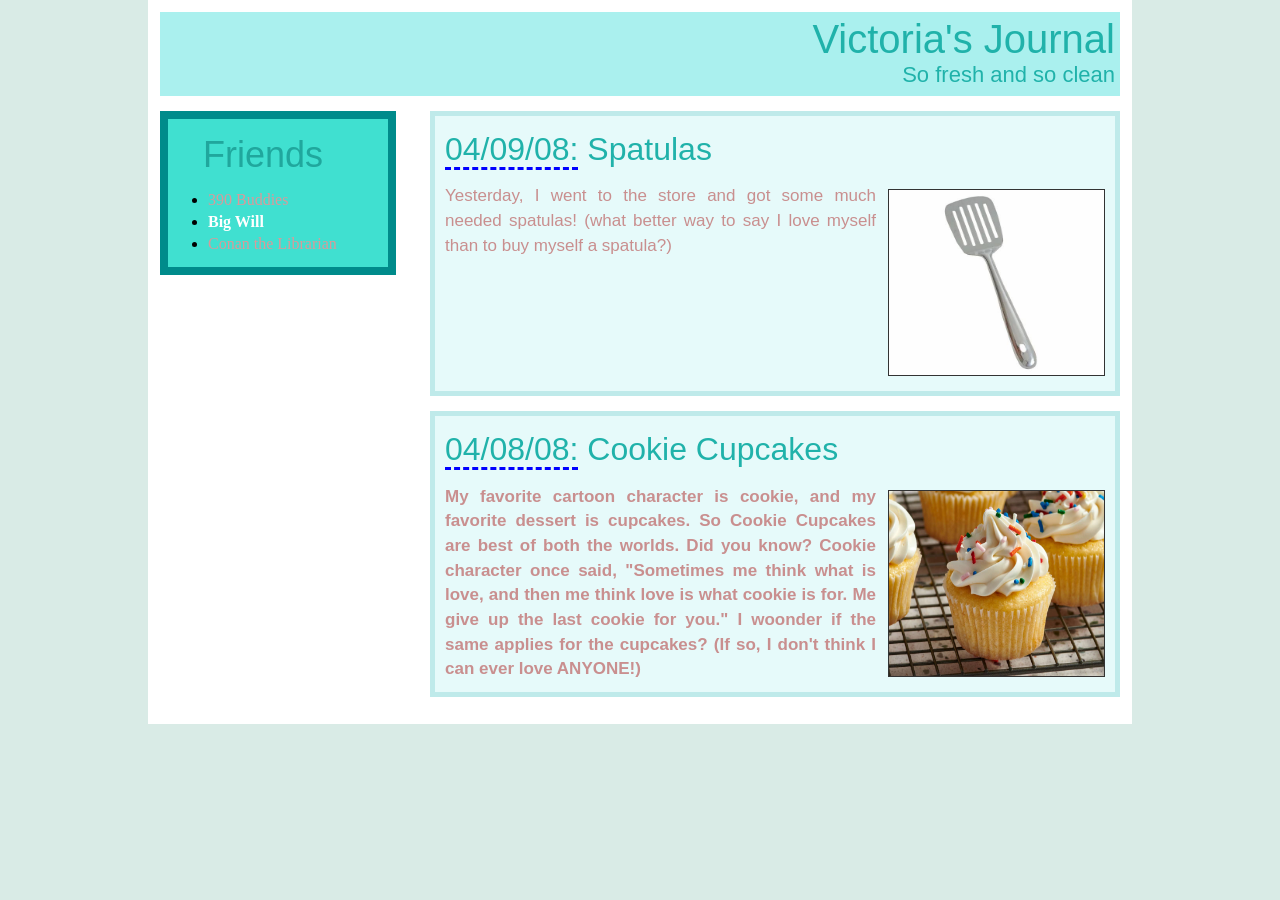
<file: index.html>
<!DOCTYPE html>
<html>
<head>

<title>Victoria's Journal</title>
<link rel="stylesheet" href="style.css">

</head>

<body>

<div id="wrapper">

<div id="header">
<h1>Victoria's Journal</h1>
<h3>So fresh and so clean</h3>
</div>

<div id="sidebar">
<h2>Friends</h2>
<ul>
<li><a href="http://www.yahoo.com">390 Buddies</a></li>
<li><span class="current">Big Will</span></li>
<li><a href="http://www.yahoo.com">Conan the Librarian</a></li>
</ul>
</div>

<div id="content">

<div class="entry" id="entry1">
<h2><span class="date">04/09/08:</span> Spatulas</h2>
<img class="photo" src="spatula.png" alt="Spatula" width="215" height="185">
<p>Yesterday, I went to the store and got some much needed spatulas! (what better way to say I love myself than to buy myself a spatula?)</p>
</div>

<div class="entry" id="entry2">
<h2><span class="date">04/08/08:</span> Cookie Cupcakes</h2>
<img class="photo" src="cupcakes.png" alt="Cupcakes" width="215" height="185">
<p>My favorite cartoon character is cookie, and my favorite dessert is cupcakes. So Cookie Cupcakes are best of both the worlds. Did you know? Cookie character once said, "Sometimes me think what is love, and then me think love is what cookie is for. Me give up the last cookie for you." I woonder if the same applies for the cupcakes? (If so, I don't think I can ever love ANYONE!)</p>
</div>

</div>

</div>

</body>
</html>
</file>
<file: style.css>
body {
background-color: #d9ebe6;
font-family: "Century Gothic", Futura, "Trebuchet MS", sans-serif;
margin: 0;
padding: 0;
}

#wrapper {
width: 960px;
margin: 0 auto;
padding: 12px;
background-color: white;
overflow: hidden;
}

#header {
background-color: #aaf0ee;
text-align: right;
padding: 5px 5px 8px 5px;
margin-bottom: 15px;
}
#header h1 {
margin: 0;
font-size: 40px;
font-weight: normal;
color: #20b2aa;
}
#header h3 {
margin: 0;
font-size: 22px;
font-weight: normal;
color: #20b2aa;
}

#sidebar {
float: left;
width: 190px;
background-color: #40e0d0;
border: 8px solid #008b8b;
padding: 10px 15px;
margin: 0 10px 0 0;
}
#sidebar h2 {
margin: 5px 0 15px 20px;
font-size: 36px;
font-weight: normal;
color: #20a79d;
}
#sidebar ul {
margin: 0;
padding-left: 25px;
}
#sidebar li {
margin-bottom: 4px;
font-family: "Times New Roman", serif;
font-size: 16px;
}
#sidebar a {
color: #d99a9a;
text-decoration: none;
}
#sidebar .current {
color: white;
font-weight: bold;
}

#content {
float: right;
width: 690px;
}

.entry {
background-color: #e6fafa;
border: 5px solid #bfeaea;
padding: 10px;
margin-bottom: 15px;
overflow: hidden;
color: #c98f8f;
font-size: 17px;
line-height: 1.45;
text-align: justify;
}
.entry h2 {
margin: 0 0 12px 0;
font-size: 32px;
font-weight: normal;
color: #20b2aa;
}
.entry p {
margin: 0;
}

.date {
border-bottom: 3px dashed blue;
color: #20b2aa;
}

.photo {
float: right;
margin: 5px 0 5px 12px;
border: 1px solid #333;
}

#entry2 p {
font-weight: bold;
}
</file>
